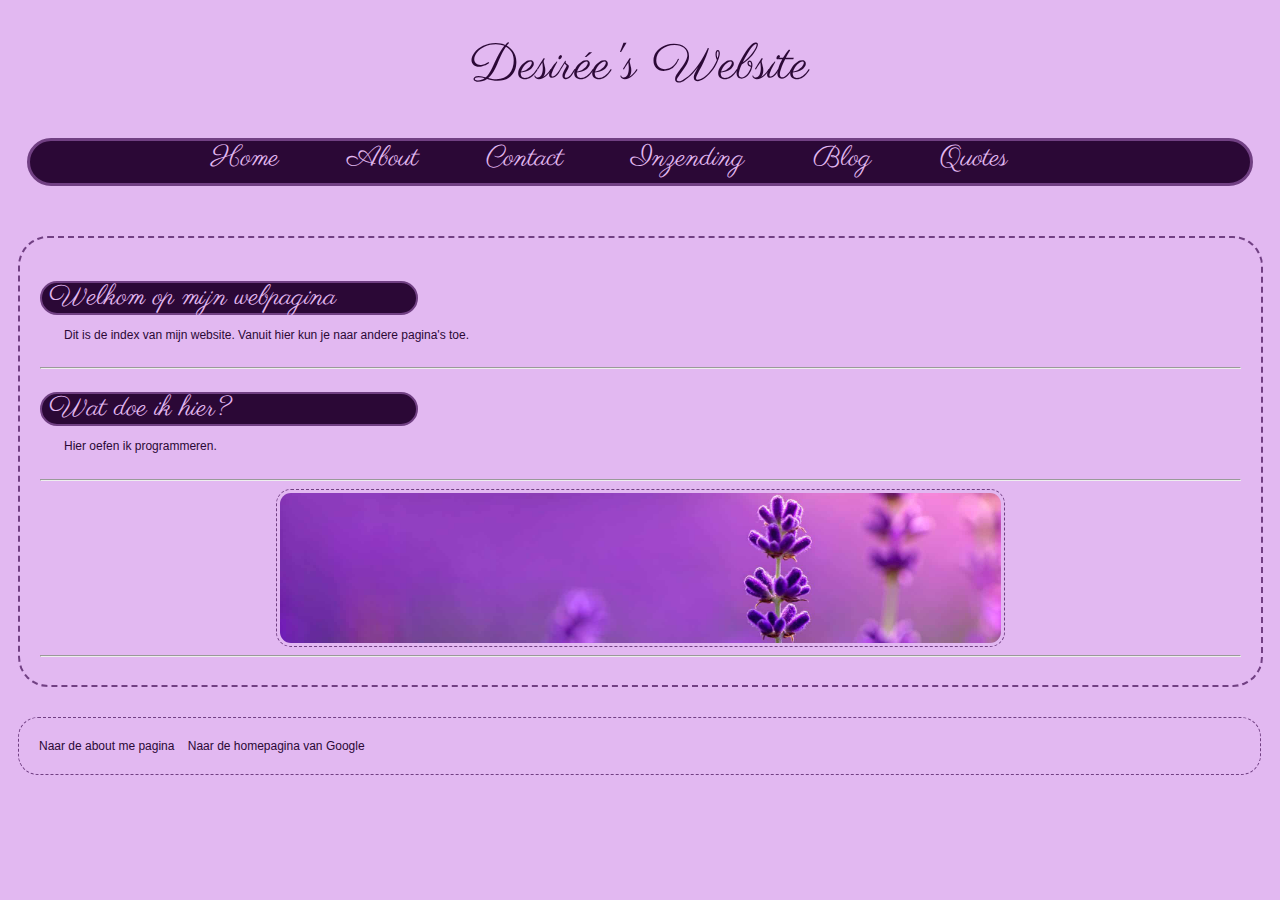
<file: index.html>
<!DOCTYPE html>
<html>
    <head>
        <link rel="stylesheet" type="text/css" href="styles.css">
        <title> Home </title>
    </head>
    <body>
        <header>
            
            Desirée's Website
            
        </header>
        <nav div class="li-nav">
            <li div class="nav-li"><a href="index.html">Home</a></li>
            <li div class="nav-li"><a href="about.html">About</a></li>
            <li div class="nav-li"><a href="contact.html">Contact</a></li>
            <li div class="nav-li"><a href="submit.html">Inzending</a></li>
            <li div class="nav-li"><a href="blog.html">Blog</a></li>
            <li div class="nav-li"><a href="quotes.html">Quotes</a></li>
        </nav>
        
        <main div class="container">                            
            <h2 div class="box-1"> Welkom op mijn webpagina</h2>
            <p div class="box-2"> Dit is de index van mijn website. Vanuit hier kun je naar andere pagina's toe. </p>
            <hr>
            <h2 div class="box-1"> Wat doe ik hier? </h2>
            <p div class="box-2"> Hier oefen ik programmeren. </p>
            <hr>
            <img src="header-lavender.jpg" alt="lavender" width="720" div class="image image-index" />
            <hr>
            
        </main>
        <footer>
            <a href= "about.html"> Naar de about me pagina</a>
            <a href= "https://www.google.com">Naar de homepagina van Google</a>
        </footer>
    </body>
</html>
</file>
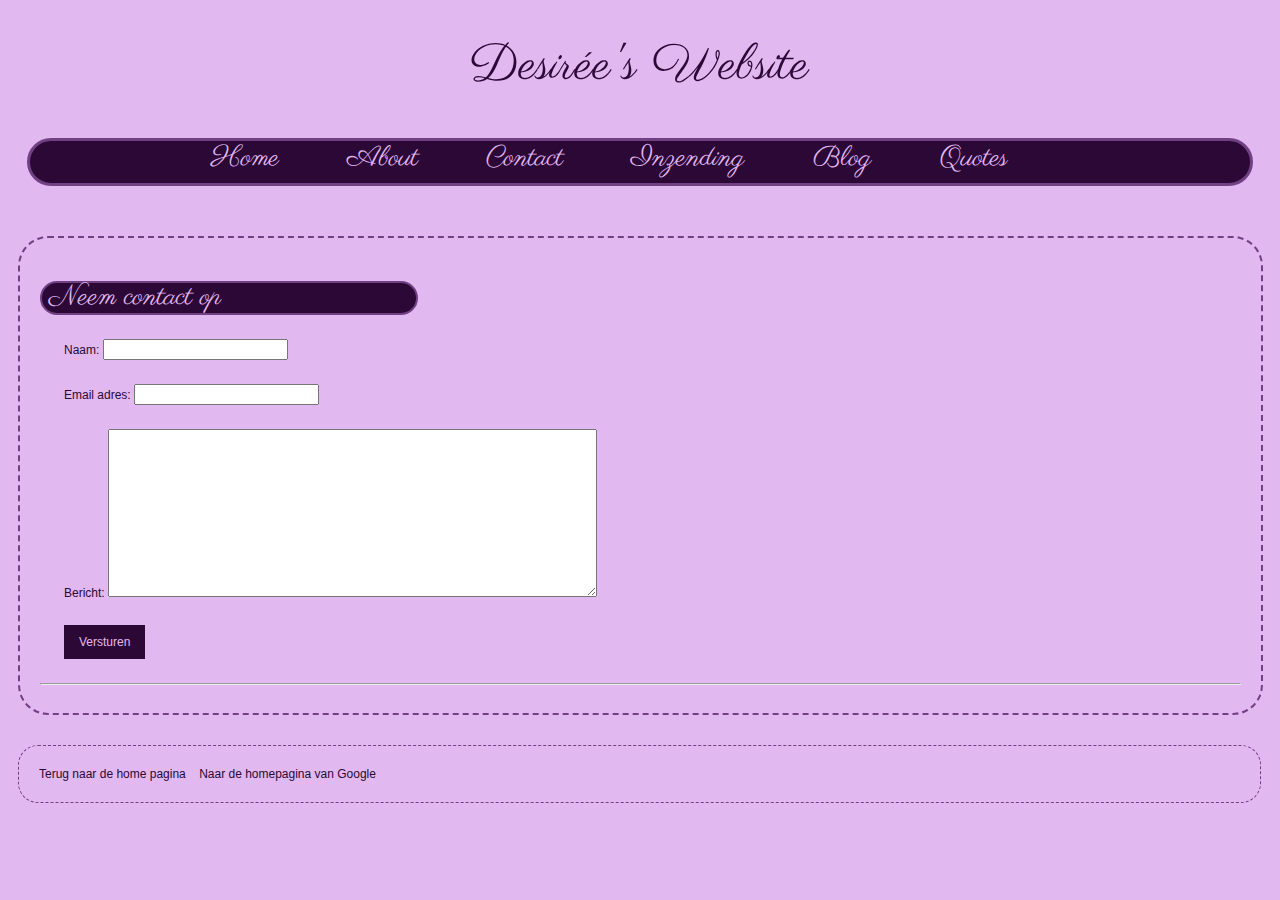
<file: contact.html>
<!DOCTYPE html>
<html>
    <head>
        <link rel="stylesheet" type="text/css" href="styles.css">
        <title> Contact </title>
    </head>
    <body>
        <header>
            
            Desirée's Website
            
        </header>
        <nav div class="li-nav">
            <li div class="nav-li"><a href="index.html">Home</a></li>
            <li div class="nav-li"><a href="about.html">About</a></li>
            <li div class="nav-li"><a href="contact.html">Contact</a></li>
            <li div class="nav-li"><a href="submit.html">Inzending</a></li>
            <li div class="nav-li"><a href="blog.html">Blog</a></li>
            <li div class="nav-li"><a href="quotes.html">Quotes</a></li>
        </nav>
        
        <main div class="container">                            
            <h2 div class="box-1">Neem contact op</h2>
            <p div class="box-2"> 
                <form name="contact" method="POST" data-netlify="true" div class="my-form">
                    <div class="formgroup">
                        <p div class="box-2">
                            <label>Naam: <input type="text" name="name" /></label>
                        </p>
                    </div>
                    <div class="formgroup">
                        <p div class="box-2">
                            <label>Email adres: <input type="email" /></label>
                        </p>
                    </div>
                    <div class="formgroup">    
                        <p div class="box-2">
                            <label>Bericht: <textarea rows="10" cols="30" name="bericht"></textarea></label>
                        </p>
                    </div>
                    <div class="formgroup">
                        <p div class="box-2">
                            <button class="button" type="submit">Versturen</button>
                        </p>
                    </div>
                </form>
            </p>
            <hr>
            
        </main>
        <footer>
            <a href= "home.html">Terug naar de home pagina</a>
            <a href= "https://www.google.com">Naar de homepagina van Google</a>
        </footer>
    </body>
</html>
</file>
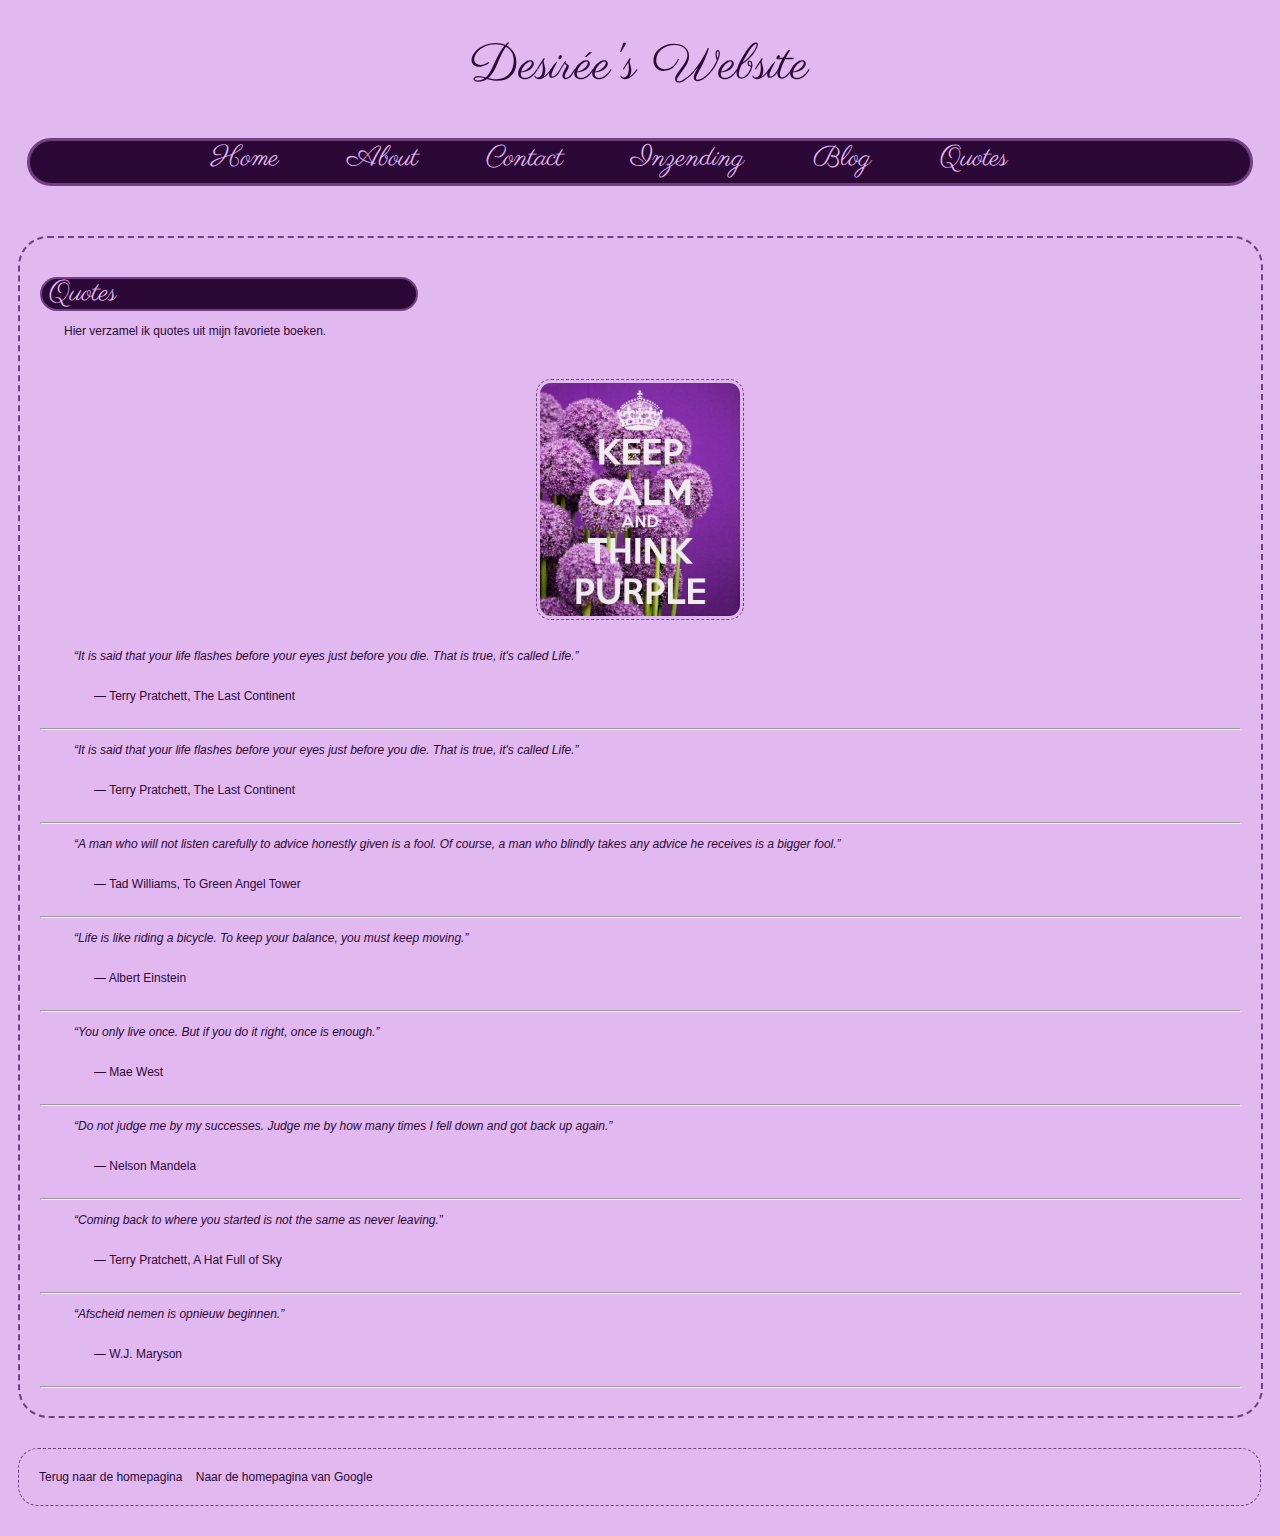
<file: quotes.html>
<!DOCTYPE html>
<html>
    <head>
        <link rel="stylesheet" type="text/css" href="styles.css">
        <title> Quotes </title>
    </head>
    <body>
        <header>
            
            Desirée's Website
            
        </header>
        <nav div class="li-nav">
            <li div class="nav-li"><a href="index.html">Home</a></li>
            <li div class="nav-li"><a href="about.html">About</a></li>
            <li div class="nav-li"><a href="contact.html">Contact</a></li>
            <li div class="nav-li"><a href="submit.html">Inzending</a></li>
            <li div class="nav-li"><a href="blog.html">Blog</a></li>
            <li div class="nav-li"><a href="quotes.html">Quotes</a></li>
        </nav>
        <main div class="container">
            <article>
                
                <h1 div class="box-1"> Quotes </h1>
                <p div class="box-2">Hier verzamel ik quotes uit mijn favoriete boeken.</p>
                <br>
                <img src="keep-calm.png" alt="keep calm" width="300" div class="image image-center" />
                <br>
                <section>
                    <p div class="quotes"> “It is said that your life flashes before your eyes just before you die. That is true, it's called Life.” </p>
                    <p div class="author"> ― Terry Pratchett, The Last Continent </p>
                    <hr>
                </section>
                <section>
                    <p div class="quotes"> “It is said that your life flashes before your eyes just before you die. That is true, it's called Life.” </p>
                    <p div class="author"> ― Terry Pratchett, The Last Continent </p>
                    <hr>
                </section>
                <section>
                    <p div class="quotes"> “A man who will not listen carefully to advice honestly given is a fool. Of course, a man who blindly takes any advice he receives is a bigger fool.” </p>
                    <p div class="author">  ― Tad Williams, To Green Angel Tower </p>
                    <hr>
                </section>
                <section>
                    <p div class="quotes"> “Life is like riding a bicycle. To keep your balance, you must keep moving.” </p>
                    <p div class="author"> ― Albert Einstein </p>
                    <hr>
                </section>
                <section>
                    <p div class="quotes"> “You only live once. But if you do it right, once is enough.” </p>
                    <p div class="author"> ― Mae West </p>
                    <hr>
                </section>
                <section>
                    <p div class="quotes"> “Do not judge me by my successes. Judge me by how many times I fell down and got back up again.” </p>
                    <p div class="author"> ― Nelson Mandela </p>
                    <hr>
                </section>
                <section>
                    <p div class="quotes"> “Coming back to where you started is not the same as never leaving.” </p>
                    <p div class="author"> ― Terry Pratchett, A Hat Full of Sky </p>
                    <hr>
                </section>
                <section>
                    <p div class="quotes"> “Afscheid nemen is opnieuw beginnen.” </p>
                    <p div class="author"> ― W.J. Maryson </p>
                    <hr>
                </section>                
            </article>
        </main>
        <footer>
            <a href= "index.html">Terug naar de homepagina</a>
            <a href= "https://www.google.com">Naar de homepagina van Google </a>
        </footer>
    </body>
</html>
</file>
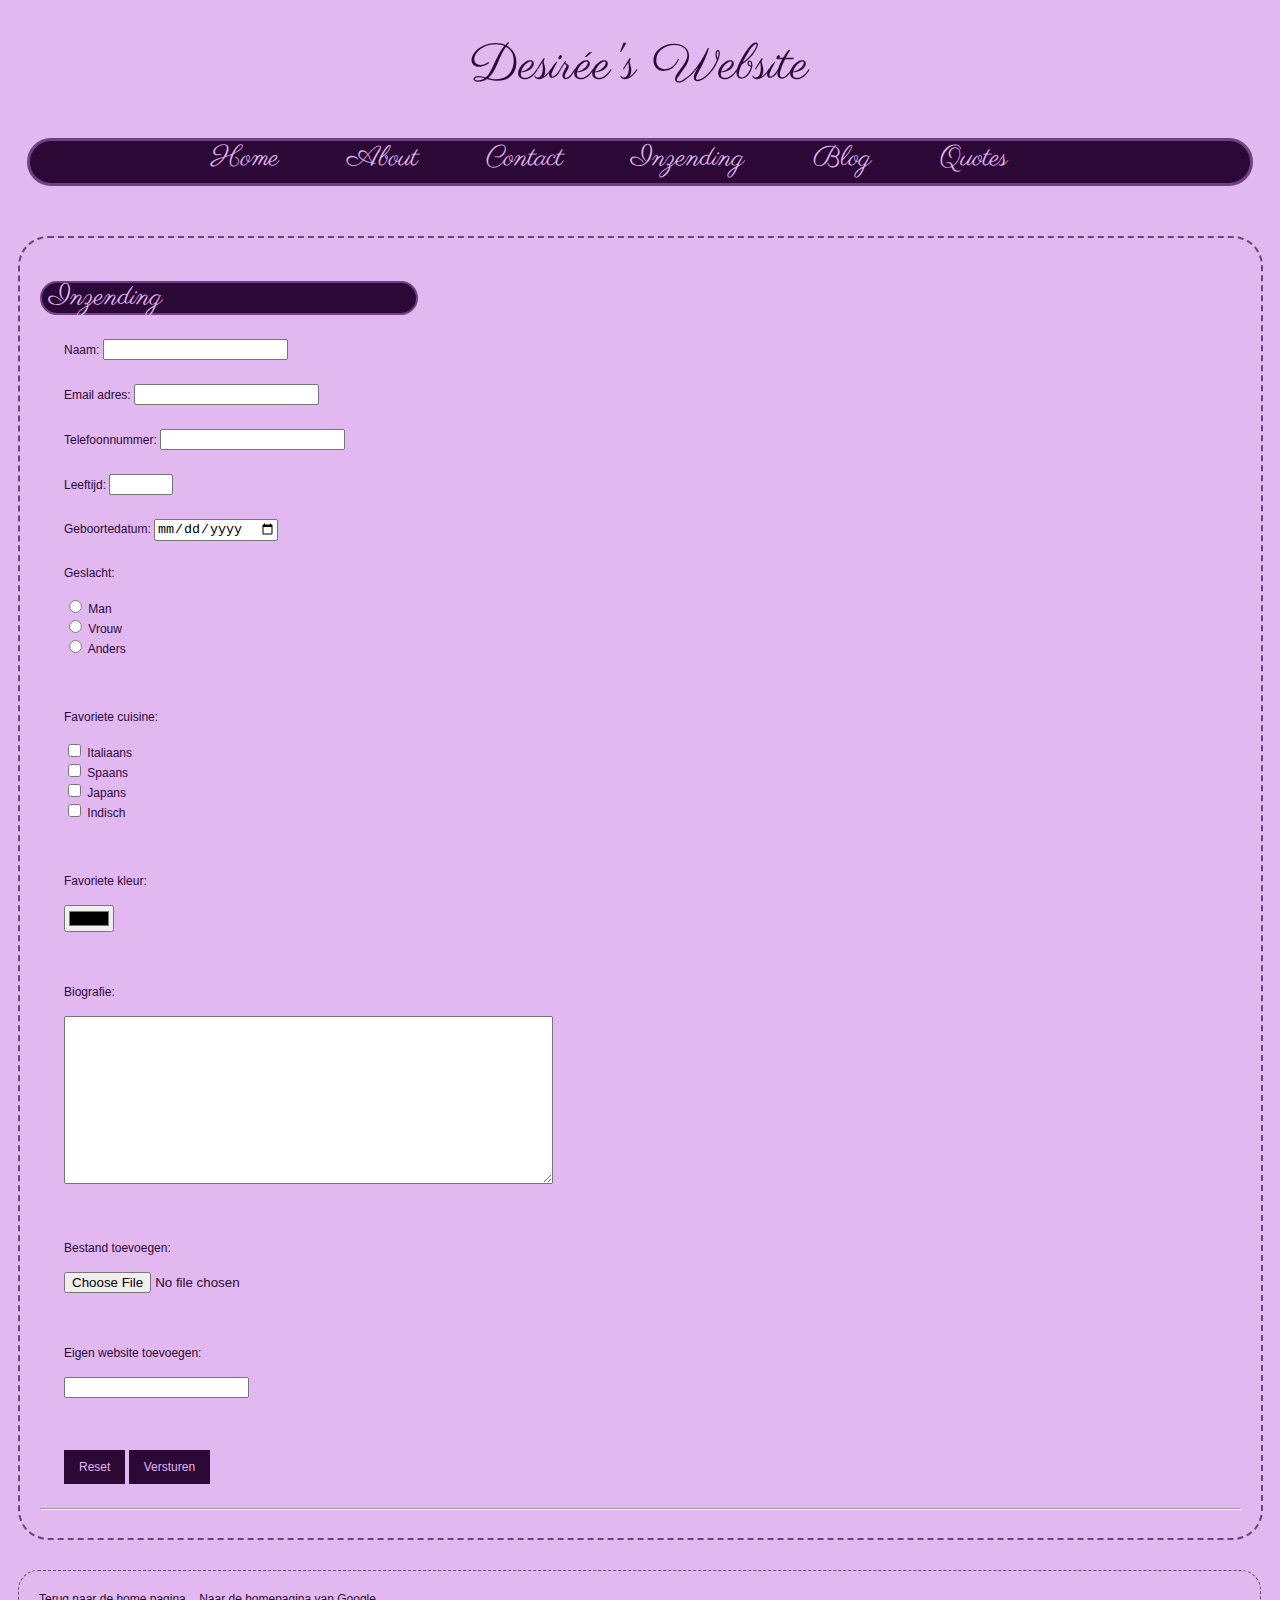
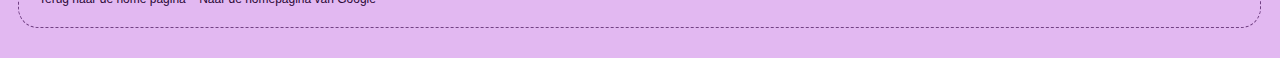
<file: submit.html>
<!DOCTYPE html>
<html>
    <head>
        <link rel="stylesheet" type="text/css" href="styles.css">
        <title> Inzending </title>
    </head>
    <body>
        <header>
            
            Desirée's Website
            
        </header>
        <nav div class="li-nav">
            <li div class="nav-li"><a href="index.html">Home</a></li>
            <li div class="nav-li"><a href="about.html">About</a></li>
            <li div class="nav-li"><a href="contact.html">Contact</a></li>
            <li div class="nav-li"><a href="submit.html">Inzending</a></li>
            <li div class="nav-li"><a href="blog.html">Blog</a></li>
            <li div class="nav-li"><a href="quotes.html">Quotes</a></li>
        </nav>
        
        <main div class="container">                            
            <h2 div class="box-1">Inzending</h2>
            <p div class="box-2"> 
                <form name="inzending" method="POST" data-netlify="true" div class="my-form">
                    <div class="formgroup">
                        <p div class="box-2">
                            <label>Naam: <input type="text" name="name" /></label>
                        </p>
                    </div>
                    <div class="formgroup">
                        <p div class="box-2">
                            <label>Email adres: <input type="email" /></label>
                        </p>
                    </div>
                    <div class="formgroup">
                        <p div class="box-2">
                            <label>Telefoonnummer: <input type="tel" id="phone" name="telefoonnummer" pattern="[0-9]{2}-[0-9]{8}"/></label>
                        </p>
                    </div>
                    <div class="formgroup">
                        <p div class="box-2">
                            <label>Leeftijd: <input type="number" id="age" name="leeftijd" min="12" max="110" /></label>
                        </p>
                    </div>
                    <div class="formgroup">
                        <p div class="box-2">
                            <label>Geboortedatum: <input type="date" name="geboortedatum" /></label>
                        </p>
                    </div>
                    <div class="formgroup">
                        <p div class="box-2">
                            Geslacht: 
                            <br><br>                           
                            <input type="radio" name="geslacht" id="man" value="man" /> Man <br>
                            <input type="radio" name="geslacht" id="vrouw" value="man" /> Vrouw <br>
                            <input type="radio" name="geslacht" id="anders" value="anders" /> Anders <br>
                        </p>
                    </div>
                    <br>
                    <div class="formgroup">
                        <p div class="box-2">
                            Favoriete cuisine:
                            <br><br>
                            <input type="checkbox" name="cuisine1" id="italiaans" value="italiaans" /> Italiaans <br>
                            <input type="checkbox" name="cuisine2" id="spaans" value="spaans" /> Spaans <br>
                            <input type="checkbox" name="cuisine3" id="japans" value="japans" /> Japans <br>
                            <input type="checkbox" name="cuisine4" id="indisch" value="indisch" /> Indisch <br>
                        </p>
                    </div>
                    <br>
                    <div class="formgroup">
                        <p div class="box-2">
                            <label for="favokleur">Favoriete kleur: </label>
                            <br>
                            <input type="color" id="favokleur" name="favokleur">
                        </p>
                    </div>
                    <br>
                    <div class="formgroup">    
                        <p div class="box-2">
                            <label>Biografie: </label>
                            <br>
                            <textarea rows="10" cols="30" name="biografie"></textarea>
                        </p>
                    </div>
                    <br>
                    <div class="formgroup">    
                        <p div class="box-2">
                            <label for="bestand">Bestand toevoegen: </label>
                            <br>
                            <input type="file" id="bestand" name="bestand">
                        </p>
                    </div>
                    <br>
                    <div class="formgroup">    
                        <p div class="box-2">
                            <label for="eigenwebsite">Eigen website toevoegen: </label>
                            <br>
                            <input type="url" id="eigenwebsite" name="eigenwebsite">
                        </p>
                    </div>
                    <br>
                    <div class="formgroup">
                        <p div class="box-2">
                            <input class="button" type="reset">
                            <button class="button" type="submit">Versturen</button>
                        </p>
                    </div>

                    <!--
                        <div class="formgroup">
                        <p div class="box-2">
                            <button class="button" type="submit">Versturen</button>
                        </p>
                    </div>
                    -->
                </form>
            </p>
            <hr>
            
        </main>
        <footer>
            <a href= "home.html">Terug naar de home pagina</a>
            <a href= "https://www.google.com">Naar de homepagina van Google</a>
        </footer>
    </body>
</html>
</file>
<file: styles.css>
@import url("https://fonts.googleapis.com/css2?family=Lobster&display=swap");
@import url("https://fonts.googleapis.com/css2?family=Parisienne&display=swap");
body {
  color: #2b0836;
  background-color: #e2b8f1;
  font-family: Verdana, Geneva, Tahoma, sans-serif;
  font-size: 16px;
  font-weight: normal;
  line-height: 1em;
}
header {
  font-family: Parisienne;
  font-weight: normal;
  font-size: 50px;
  padding-top: 50px;
  padding-bottom: 20px;
  padding-left: 10px;
  padding-right: 10px;
  margin: 0 auto;
  width: 95%;
  height: 60px;
  text-align: center;
}
footer {
  width: 95%;
  font-weight: lighter;
  font-size: 12px;
  padding: 20px;
  border: 1px;
  border-style: dashed;
  border-color: #714083;
  margin-top: 30px;
  margin-bottom: 30px;
  margin-left: 10px;
  margin-right: 10px;
  border-radius: 20px;
}
nav {
  background-color: #2b0836;
  color: #e2b8f1;
  font-family: Parisienne;
  font-size: 28px;
  padding-top: 10px;
  padding-bottom: 10px;
  padding-left: 10px;
  padding-right: 10px;
  border-width: 3px;
  border-style: solid;
  border-color: #714083;
  border-radius: 30px;
  margin: 0 auto;
  width: 95%;
  height: 22px;
  text-align: center;
}

ul {
  list-style-type: none;
  overflow: hidden;
}
p {
  margin-left: 2%;
  margin-bottom: 2%;
}

.nav-li {
  display: inline;
  margin: 0px auto;
  margin-right: 50px;
  text-align: center;
}
a:hover {
  color: #714083;
}
a {
  text-decoration: none;
  padding-right: 10px;
  color: inherit;
}
a:hover {
  color: #714083;
}
.container {
  width: 95%;
  padding-top: 20px;
  padding-bottom: 20px;
  padding-left: 20px;
  padding-right: 20px;
  border-top: 2px;
  border-bottom: 2px;
  border-left: 2px;
  border-right: 2px;
  border-style: dashed;
  border-radius: 30px;
  border-color: #714083;
  margin-top: 50px;
  margin-bottom: 5px;
  margin-left: 10px;
  margin-right: 10px;
}
.box-1 {
  background-color: #2b0836;
  color: #e2b8f1;
  font-family: Parisienne;
  font-weight: normal;
  font-size: 28px;
  width: 30%;
  padding: 7px;
  border: 2px;
  border-style: solid;
  border-color: #714083;
  border-radius: 20px;
  margin-bottom: 10px;
}
.box-2 {
  font-weight: lighter;
  font-size: 12px;
}
.quotes {
  font-weight: normal;
  font-size: 12px;
  font-style: italic;
  padding-left: 10px;
}
.author {
  font-weight: lighter;
  font-size: 12px;
  font-style: normal;
  padding-left: 30px;
}

.image {
  border: 1px dashed #714083;
  padding: 3px;
  border-radius: 15px;
  margin: 20px;
}
.image-index {
  display: block;
  margin: 0px auto;
  width: 60%;
}
.image-center {
  display: block;
  margin: 0px auto;
  width: 200px;
}

/*.my-form {
  padding: 10px;
}
.my-form input [type="text"] {
  padding: 8px;
  width: 25%;
}
*/
/*.formgroup {
  padding-left: 50px;
}
*/
.my-form textarea {
  padding: 8px;
  width: 40%;
}
.my-form label {
  display: block;
}
.button {
  background-color: #2b0836;
  color: #e2b8f1;
  padding: 10px 15px;
  border: none;
  font-weight: lighter;
  font-size: 12px;
}
.button:hover {
  background-color: #e2b8f1;
  color: #2b0836;
  border-style: dashed;
  border-color: #2b0836;
  font-weight: lighter;
  font-size: 12px;
}

/* MEDIA QUERIES */

/* MOBILE*/
@media (max-width: 768px) {
  body {
    background-color: #c3c3c3;
    color: #373737;
    font-size: 24px;
  }
  header {
    font-size: 40px;
  }
  footer {
    font-size: 16px;
  }
  .box-1 {
    background-color: #373737;
    color: #c3c3c3;
    border-color: #8e8e8e;
    width: 50%;
  }
  .box-2 {
    font-size: 16px;
  }
  .container {
    border-color: #8e8e8e;
  }
  nav {
    background-color: #373737;
    color: #c3c3c3;
    border-color: #8e8e8e;
    height: 70px;
    font-size: 30px;
  }
  .image {
    border: 1px dashed #8e8e8e;
  }
}

/*DESKTOP*/
@media (min-width: 1024px) {
  body {
    background-color: #e2b8f1;
    color: #2b0836;
    font-size: 16px;
    line-height: 1em;
  }
  .box-2 {
    font-size: 12px;
  }
}
</file>
